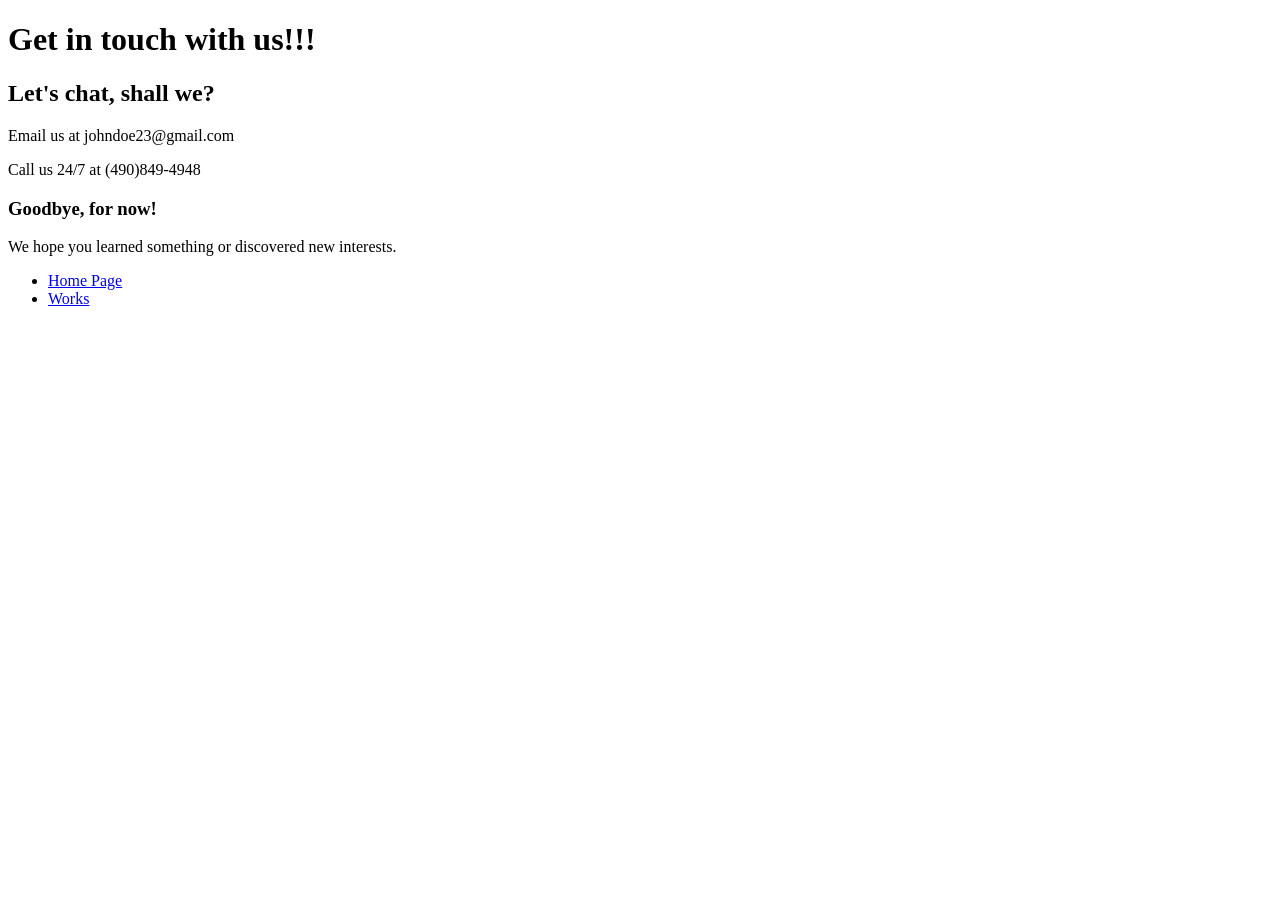
<file: contactus.html>
<!DOCTYPE html>
<html>

    <head>

        <title>Contact Us</title>

    </head>

    <body> 

        <header>

            <h1>Get in touch with us!!!</h1>

        </header>

        <main>

            <section>
                <h2> Let's chat, shall we?</h2>
                <p>Email us at johndoe23@gmail.com</p>
                <p>Call us 24/7 at (490)849-4948</p>
            
            </section>
             <section>
                <h3> Goodbye, for now!</h3>
                <p>We hope you learned something or discovered new interests.</p>
        
            
            </section>
            <nav>
                <ul>
                    <li><a href="Home.html">Home Page</a></li>
                    <li><a href="works.html">Works</a></li>
                </ul>
            </nav>

        </main>

    </body>

</html>
</file>
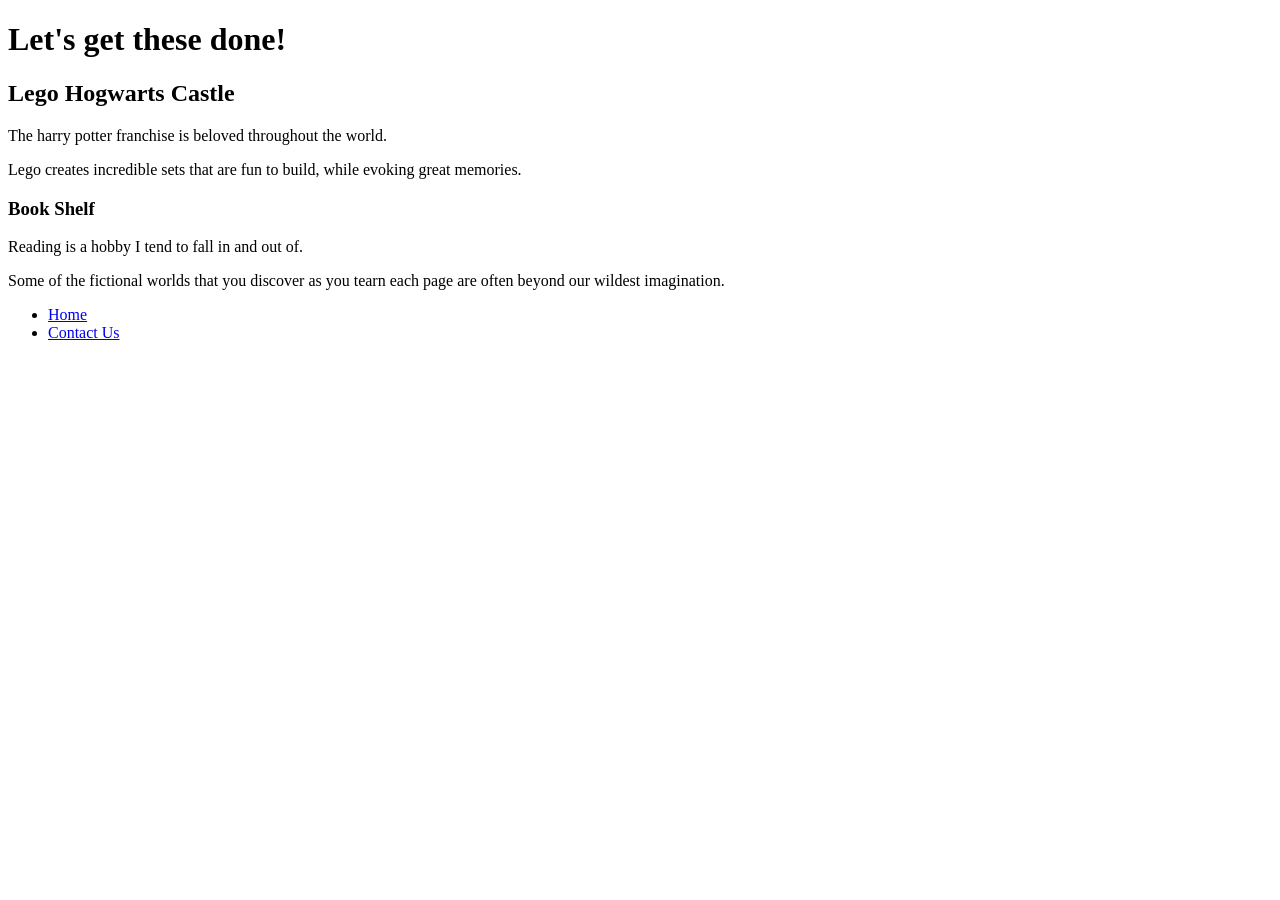
<file: index.html (4).html>
<!DOCTYPE html>
<html>
    <head> 
        <title>What's been started!</title>
    </head>

    <body>

        <header>

            <h1>
                Let's get these done!
            </h1>

        </header>

        <main>
        <section>
            <h2>Lego Hogwarts Castle </h2>
            <p> The harry potter franchise is beloved throughout the world.</p>
            <p> Lego creates incredible sets that are fun to build, while evoking great memories.</p>
        </section>
        <section>
            <h3>Book Shelf</h3>
            <p> Reading is a hobby I tend to fall in and out of.</p>
            <p> Some of the fictional worlds that you discover as you tearn each page are often beyond our wildest imagination.</p>
        </section>
        <nav>
            <ul>
                <li><a href="Home.html">Home</a></li>
                <li><a href="contactus.html">Contact Us</a></li>
            </ul>
        </nav>
        </main>

    </body>

</html>
</file>
